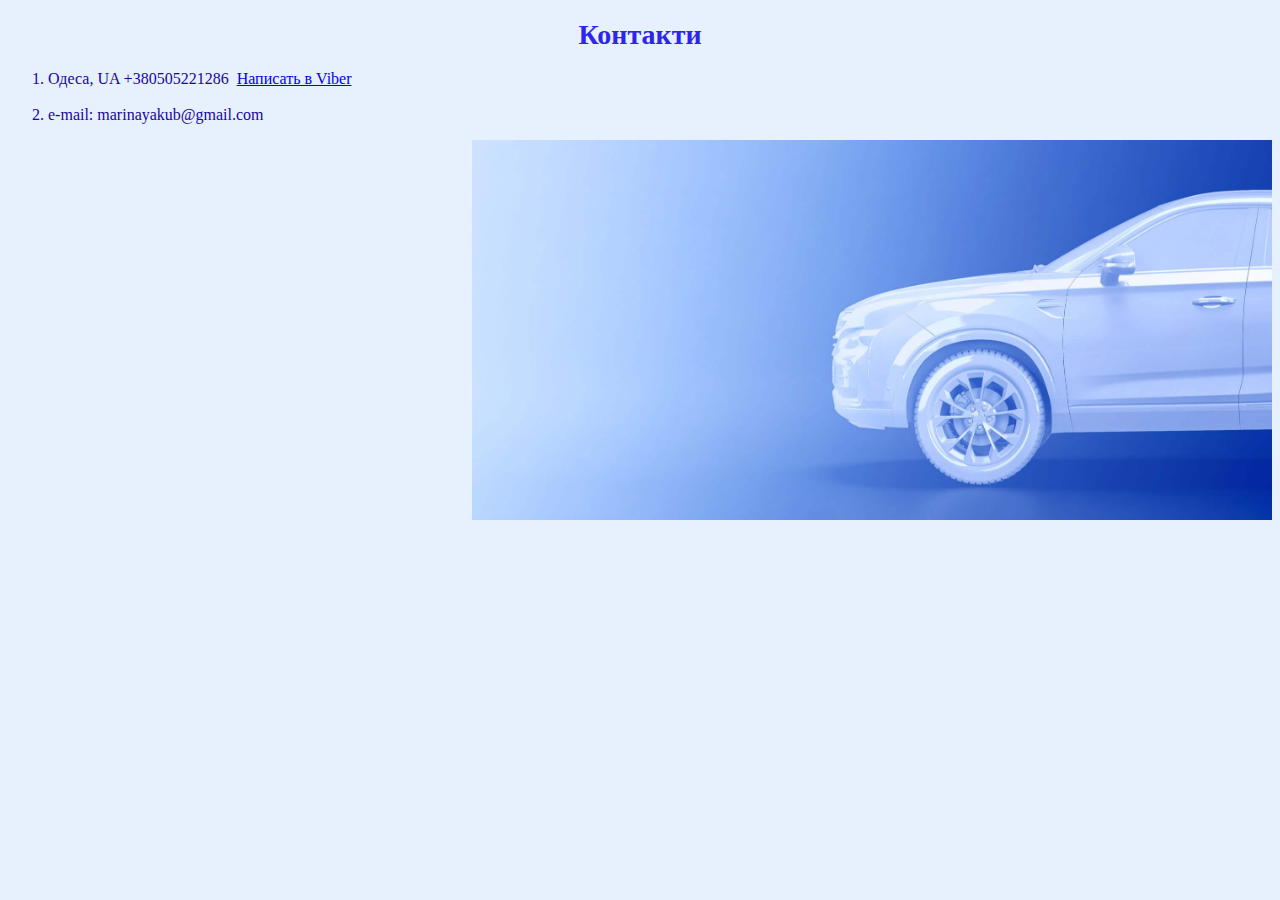
<file: pages/contact.html>
<!DOCTYPE html>
<html lang="ua">
<head>
    <link rel="stylesheet" href="../styles.css">
    <meta charset="utf-8" />
    <title>Contacts</title>
    
</head>
<body>
    <h1>Контакти</h1>
    <p1>
      <ol>
        <li>Одеса, UA  +380505221286&nbsp;&nbsp;<a href="viber://chat?number=%2B380505221286">Написать в Viber</a></li>
                &nbsp;
        <li>e-mail: marinayakub@gmail.com</li>
      </ol>
    </p1>
    <img src="../photos/osago.jpg"; width="800px" height="380px"; align="right">
</body>
</html>
</file>
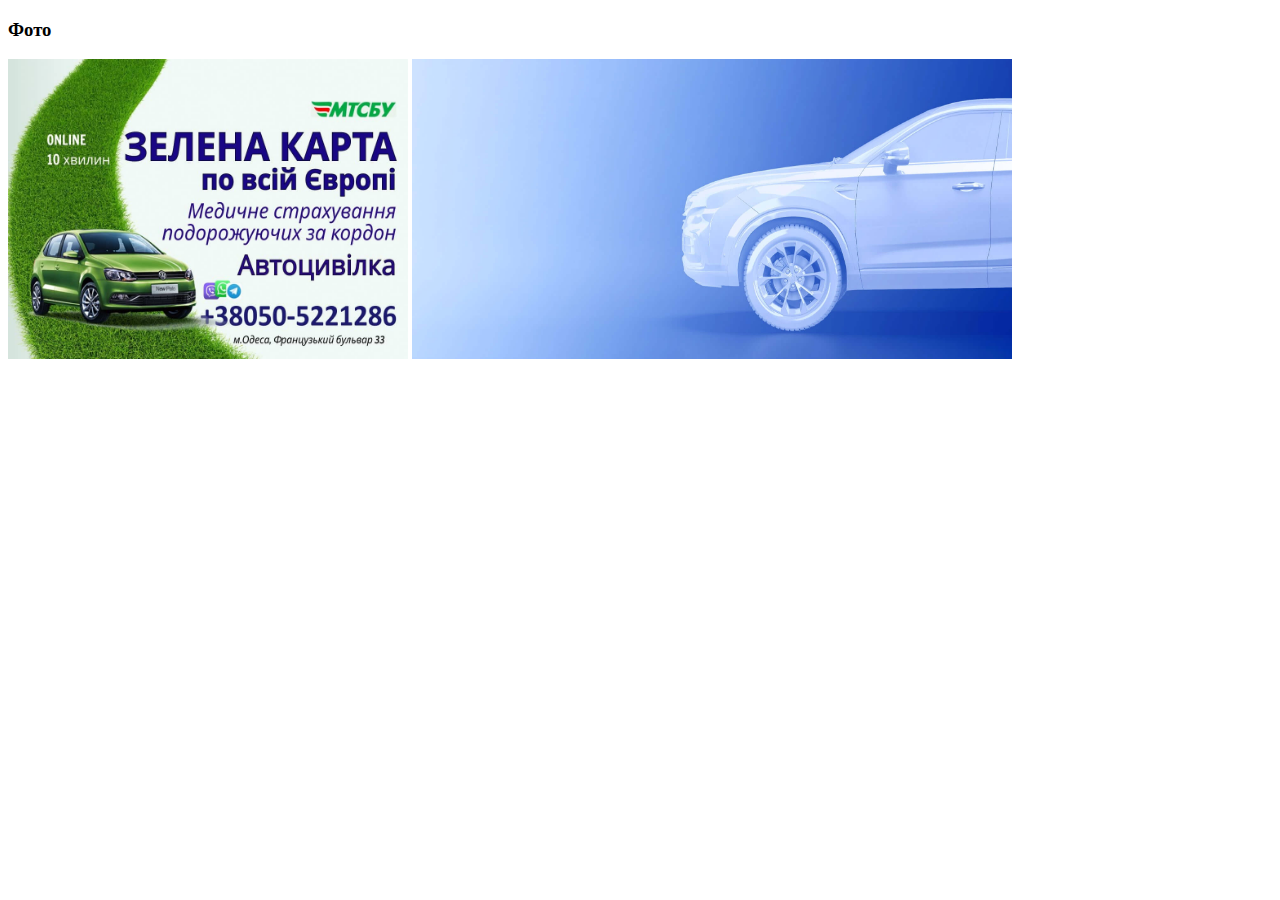
<file: pages/gallery.html>
<!DOCTYPE html>
<html lang="ua">
<head>
    <meta charset="utf-8" />
    <title>Gallery</title>
</head>
<body>
    <h3>Фото</h3>
    <img src="../photos/img.jpg" width="400px" height="300px">
    <img src="../photos/osago.jpg" width="600px" height="300px">
</body>
</html>
</file>
<file: styles.css>
body {         
    background-color: #e7f0fd;
}   

h1 {
    color: rgb(46, 36, 239);
    font-size: 28px; text-align:center;
  }
h2 { color :rgb(3, 3, 100) ;
    font-size: 25px ;text-align:center; 
   }
p1 {
    color: #034007;
    font-size: 20px;text-align:left;
  }  
ol { color: #1806a0; font-size: 16px;
   }
p {
    color: #121858;
    font-size: 17px;text-align:left;
   }
</file>
